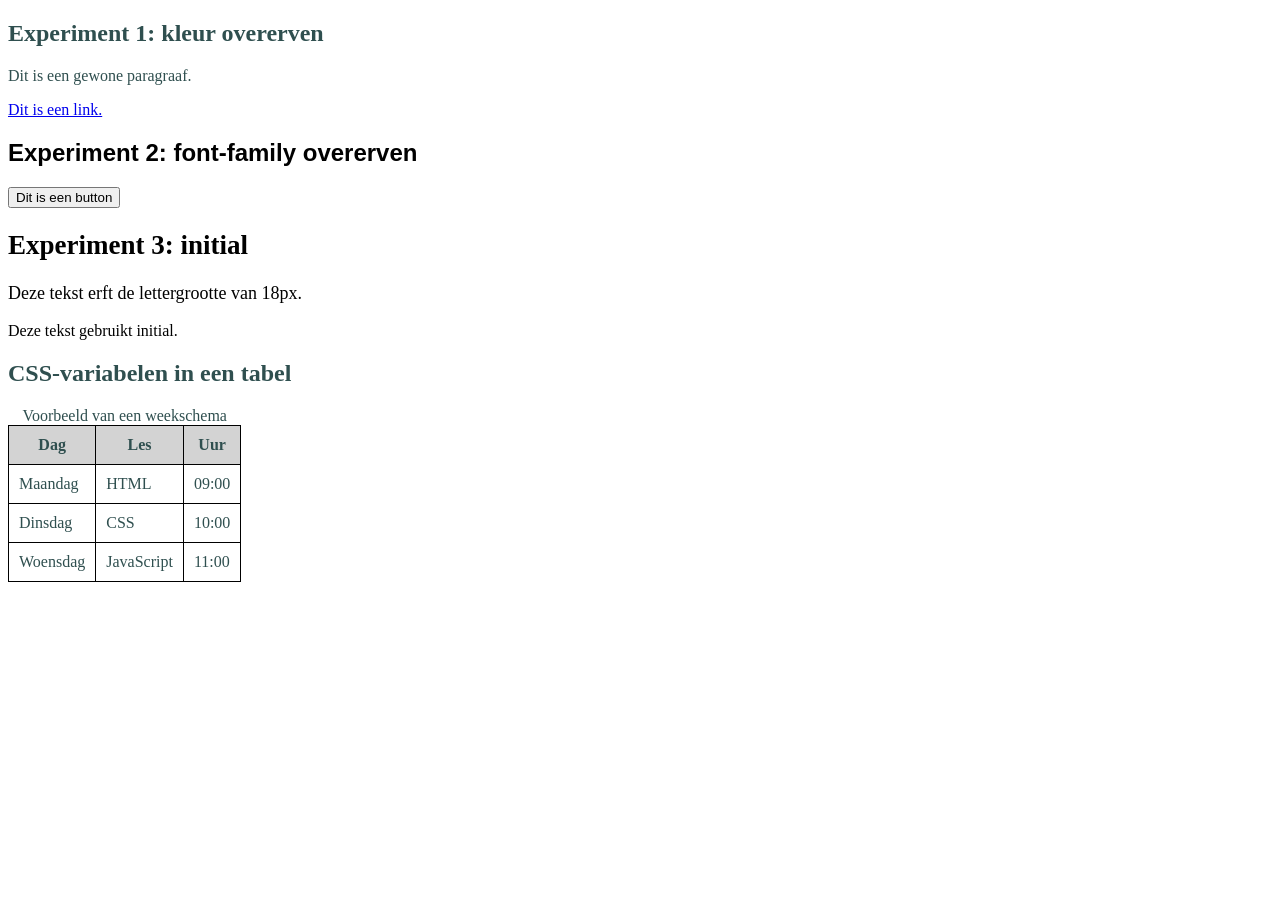
<file: inheritance/index.html>
<!DOCTYPE html>
<html>
<head>
 <link rel="stylesheet" href="css/style.css">
</head>
<body>
<section>
    <h2>
        Experiment 1: kleur overerven
    </h2>
    <p>
        Dit is een gewone paragraaf.
    </p>
    <a href="#">Dit is een link.</a>
</section>
<nav>
    <h2>
        Experiment 2: font-family overerven
    </h2>
    <button>Dit is een button</button>
</nav>
<article>
    <h2>
        Experiment 3: initial
    </h2>
    <p>
        Deze tekst erft de lettergrootte van 18px.
    </p>
    <p class="test">Deze tekst gebruikt initial.</p>
</article>
<section>
    <h2>
        CSS-variabelen in een tabel
    </h2>
    <table>
        <caption>
            Voorbeeld van een weekschema
        </caption>
        <tr>
        <th scope="col">Dag</th>
        <th scope="col">Les</th>
        <th scope="col">Uur</th>
    </tr>
    <tr>
        <td>Maandag</td>
        <td>HTML</td>
        <td>09:00</td>
    </tr>
    <tr>
        <td>Dinsdag</td>
        <td>CSS</td>
        <td>10:00</td>
    </tr>
    <tr>
        <td>Woensdag</td>
        <td>JavaScript</td>
        <td>11:00</td>
    </tr>
</table>
</section>
</body>






</html>
</file>
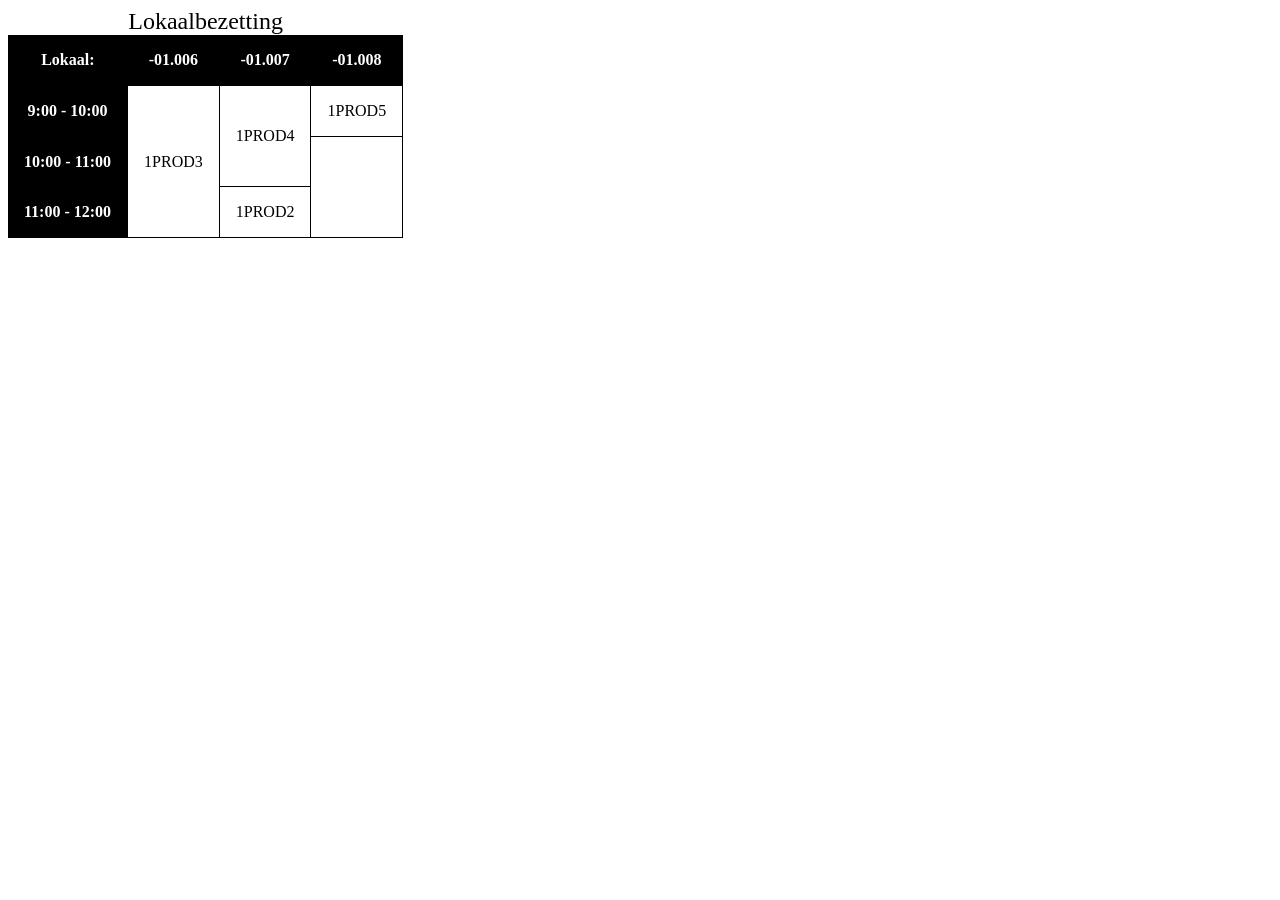
<file: occupancy/index.html>
<!DOCTYPE html>
<html>
<head>
<link rel="stylesheet" href="css/style.css">
</head>
<body>
<table>
<thead>
 <caption>
    Lokaalbezetting
 </caption>
 <tr>
 <th scope="col">Lokaal:
 </th>
 <th scope="col">-01.006
 </th>
 <th scope="col">-01.007
 </th>
 <th scope="col">-01.008
 </th>
</tr>
<tr>
  <th scope="row">9:00 - 10:00</th>
  <td rowspan="3">1PROD3</td>
  <td rowspan="2">1PROD4</td>
  <td>1PROD5</td>
</tr>
<tr>
  <th scope="row">10:00 - 11:00</th>
  <td rowspan="2"></td>
</tr>
<tr>
  <th scope="row">11:00 - 12:00</th>
  <td>1PROD2</td>
  </tr>















</body>
</file>
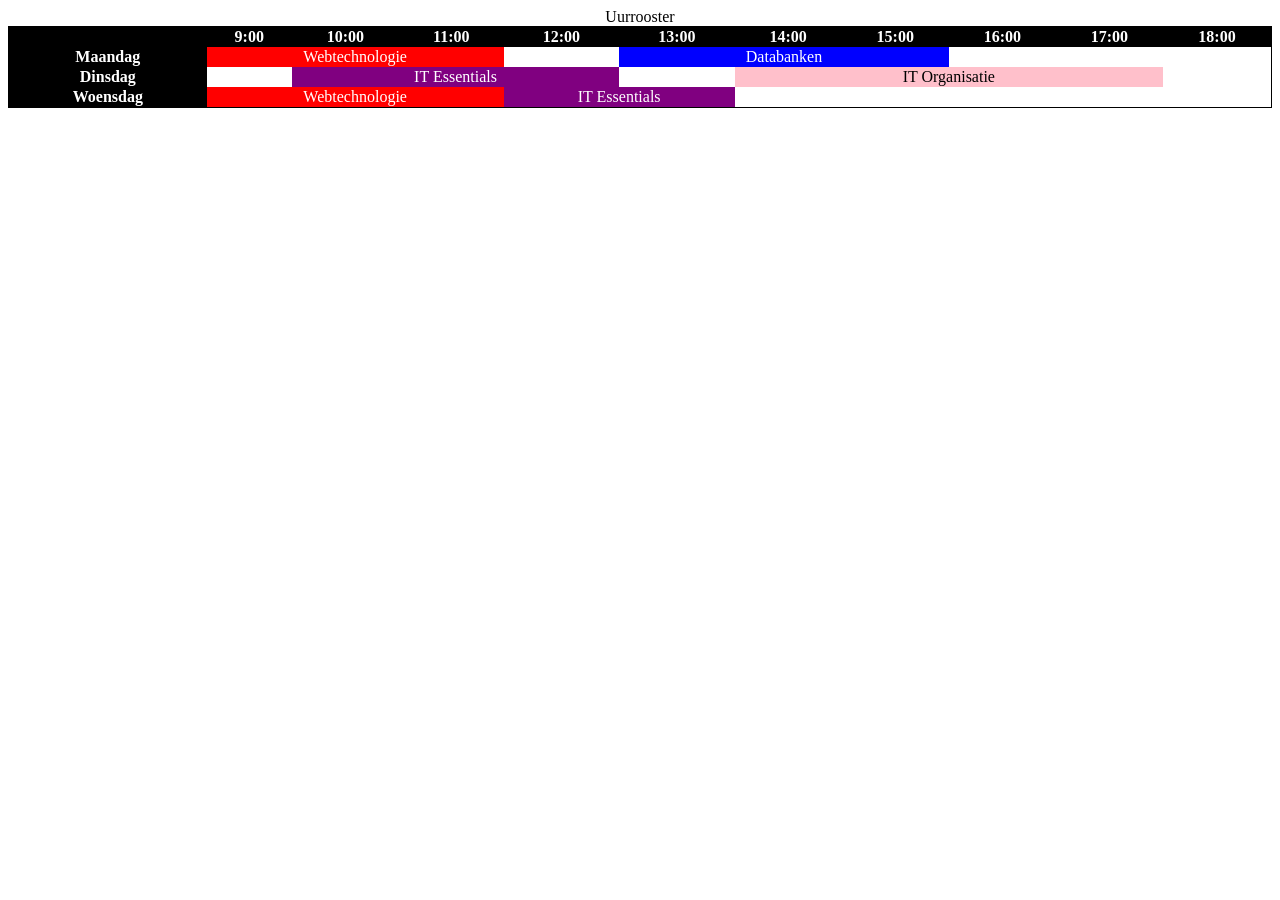
<file: schedule/index.html>
<!DOCTYPE html>
<html>
<head>
<link rel="stylesheet" href="css/style.css"
</head>
<body>
<table>
<thead>
 <caption>
    Uurrooster
 </caption>
 <tr>
 <th></th>
 <th
 scope="col">9:00
 </th>
 <th
 scope="col">10:00
 </th>
 <th
 scope="col">11:00
 </th>
 <th
 scope="col">12:00
 </th>
 <th
 scope="col">13:00
 </th>
 <th
 scope="col">14:00
 </th>
 <th
 scope="col">15:00
 </th>
 <th
 scope="col">16:00
 </th>
 <th
 scope="col">17:00
 </th>
 <th
 scope="col">18:00
 </th>
 </tr>
</thead>
<tbody>
     <tr>
 <th
 scope="row">Maandag
 </th>
 <td
 class="Webtechnologie" colspan="3">Webtechnologie
 </td>
 <td></td>
 <td
 class="Databanken" colspan="3">Databanken
 </td>
 <td></td>
 <td></td>
 <td></td>
 </tr>
 <tr>
 <th
 scope="crow">Dinsdag
 </th>
 <td></td>
 <td
 class="IT-Essentials" colspan="3">IT Essentials
 </td>
 <td></td>
 <td
 class="IT-Organisatie" colspan="4">IT Organisatie
 </td>
 <td></td>
 </tr>
 <tr>
 <th
 scope="crow">Woensdag
 </th>
 <td
 class="Webtechnologie" colspan="3">Webtechnologie
 </td>
 <td
 class="IT-Essentials" colspan="2">IT Essentials
 </td>
 <td></td>
 <td></td>
 <td></td>
 <td></td>
 </tr>
</tbody>
</table>
</body>
</html>
</file>
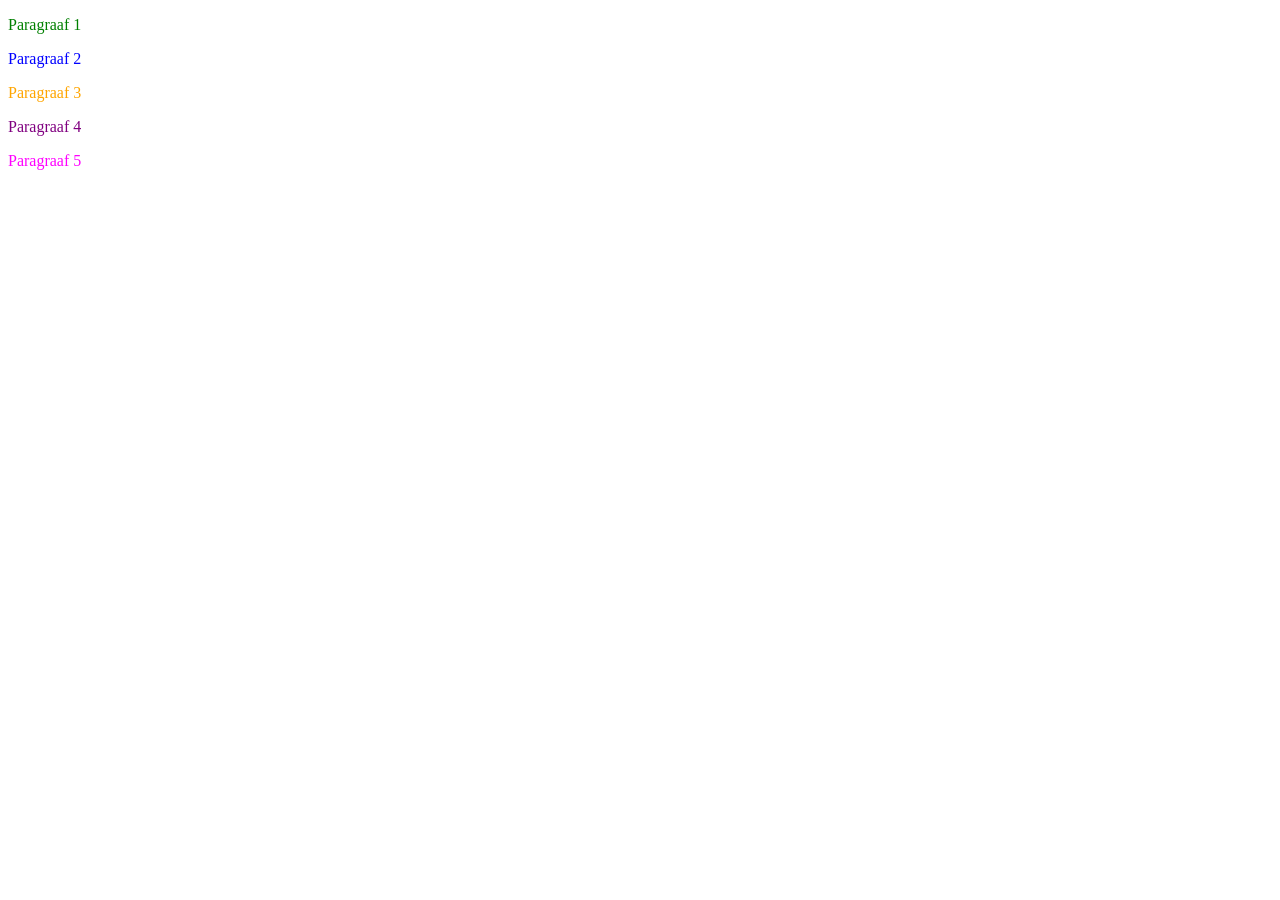
<file: specificiteit/index.html>
<!DOCTYPE html>
<html>
<head>
    <link rel="stylesheet" href="css/style.css">
</head>
<body>
<main id="content">
	<article class="article">
		<p>Paragraaf 1</p>
		<p class="intro">Paragraaf 2</p>
		<p class="intro highlight">Paragraaf 3</p>
		<p class="intro" id="summary">Paragraaf 4</p>
		<p class="alert tip">Paragraaf 5</p>
	</article>
</main>
</body>
</html>
</file>
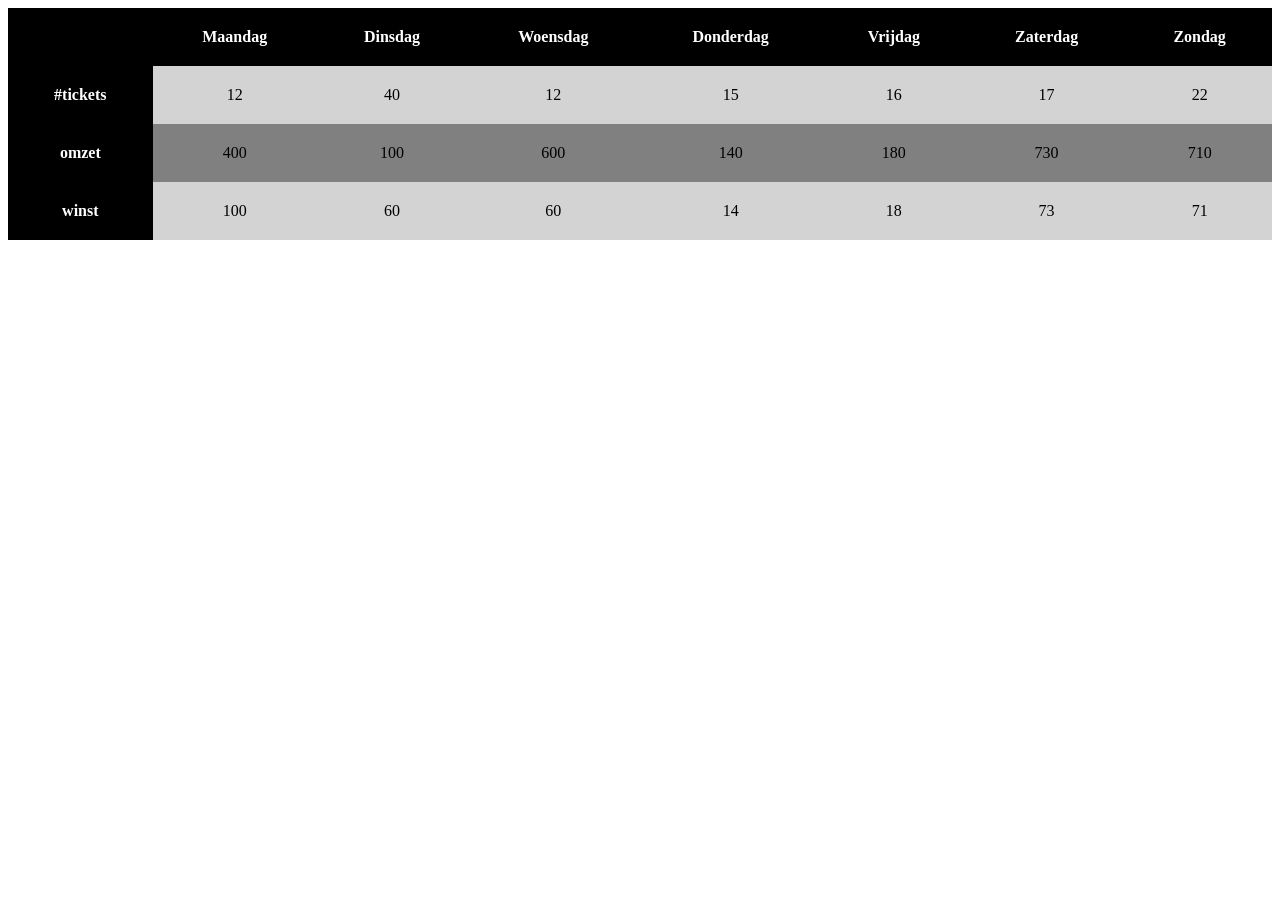
<file: tickets/index.html>
<!DOCTYPE html>
<html>
<head>
<link rel="stylesheet" href="css/style.css">
</head>
<body>
<table>
    <thead>
      <tr>
        <th></th>
        <th
        scope="col">Maandag
        </th>
        <th
        scope="col">Dinsdag
        </th>
        <th
        scope="col">Woensdag
        </th>
        <th
        scope="col">Donderdag
        </th>
        <th
        scope="col">Vrijdag
        </th>
        <th
        scope="col">Zaterdag
        </th>
        <th
        scope="col">Zondag
        </th>
      </tr>
    </thead>
<tbody>
    <tr>
      <th
      scope="row">#tickets
      </th>
      <td>
        12
      </td>
      <td>
        40
      </td>
        <td>
        12
      </td>
      <td>
        15
      </td>
      <td>
        16
      </td>
        <td>
        17
      </td>
      <td>
        22
      </td>
    </tr>
    <tr>
      <th
      scope="row">omzet
      </th>
      <td>
        400
      </td>
      <td>
        100
      </td>
      <td>
        600
      </td>
      <td>
        140
      </td>
      <td>
        180
      </td>
      <td>
        730
      </td>
      <td>
        710
      </td>
    </tr>
    <tr>
      <th
      scope="row">winst
      </th>
      <td>
        100
      </td>
      <td>
        60
      </td>
      <td>
        60
      </td>
      <td>
        14
      </td>
      <td>
        18
      </td>
      <td>
        73
      </td>
      <td>
        71
      </td>
    </tr>
</tbody>
</table>
</body>
</html>
</file>
<file: inheritance/css/style.css>
/* Experiment 1: kleur overerven */
section {
color: darkslategray;
}

/* Experiment 2: font-family overerven */
nav {
font-family: Arial, sans-serif;
}

button {
font-family: inherit;
}

/* Experiment 3: initial */
article {
font-size: 18px;
}

.test {
font-size: initial;
}

/* CSS-variabelen */
{
--cel-achtergrond: lightblue;
--cel-tekst: darkslategray;
}

/* De variabelen gebruiken */
td {
background-color: var(--cel-achtergrond);
color: var(--cel-tekst);
padding: 10px;
}

/* Variabelen aanpassen voor één rij */
tr(3) {
--cel-achtergrond: lightyellow;
--cel-tekst: darkred;
}

/* Tabel opmaken */
table {
border-collapse: collapse;
}

td,
th {
border: 1px solid black;
padding: 10px;
}

th {
background-color: lightgray;
}
</file>
<file: occupancy/css/style.css>
table {
    border-collapse: collapse;
}

caption {
    font-size: 24px;
}

th {
    background-color: black;
    color: white;
}

th,
td {
    padding: 16px;
    text-align: center;
}

td {
    border: 1px solid black;
}
</file>
<file: schedule/css/style.css>
table {
    width: 100%;
    border: 1px solid black;
    border-collapse: collapse;
    text-align: center;
}
caption {
    color: black;
}
th {
    background-color: black;
    color: white;
}
.Webtechnologie {
    background-color: red;
    color: white;
}
.Databanken {
    background-color: blue;
    color: white;
}
.IT-Essentials {
    background-color: purple;
    color: white;
}
.IT-Organisatie {
    background-color: pink;
    color: black;
}
</file>
<file: specificiteit/css/style.css>
/*
	paragraaf 1: is groen want aricle p heeft een hogere specifiteit dan p.
    paragraag 2: is blauw want .intro heeft een hogere specifiteit dan article p.
    paragraag 3: is oranje want p.intro.highlight heeft de hoogste specificiteit van de passende selectors.
    paragraaf 4: is paars want #summary heeft een hogere specificiteit dan de andere passende selectors.
    paragraaf 5: is magenta want .alert en .tip hebben dezelfde specificiteit en .alert staat later in de stylesheet.
*/
/* 0,0,0,1 */
p {
	color: black;
/* 0,0,0,2 */    
}
article p {
	color: green;
}
/* 0,0,1,0 */
.intro {
	color: blue;
}
/* 0,0,1,0 */
.highlight {
	color: teal;
}
/* 0,0,2,1 */
p.intro.highlight {
	color: orange;
}
/* 0,1,0,0 */
#summary {
	color: purple;
}
/* 0,0,1,0 */
.tip {
	color: brown;
}
/* 0,0,1,0 */
.alert {
	color: magenta;
}
</file>
<file: tickets/css/style.css>
table {
   width: 100%;
   border-collapse: collapse;
}
th,
td {
    text-align: center;
    padding: 20px;
}
th {
    background-color: black;
    color: white;
}

tr:nth-child(even) {
    background-color: gray;
}

tr:nth-child(odd) {
    background-color: lightgray;
}
</file>
